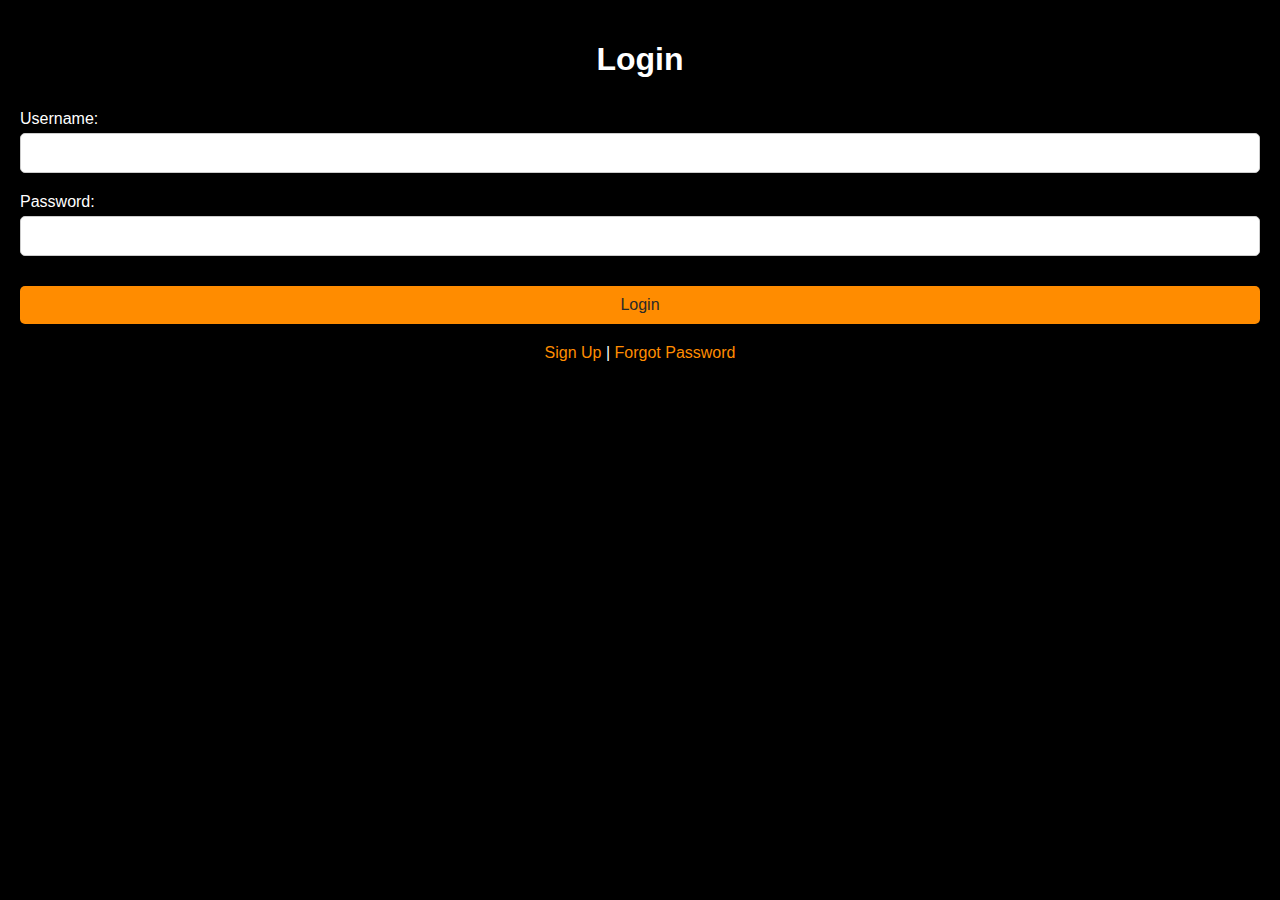
<file: index.html>
<!DOCTYPE html>
<html lang="en">
<head>
    <meta charset="UTF-8">
    <meta name="viewport" content="width=device-width, initial-scale=1.0">
    <title>Login Page</title>
    <link rel="stylesheet" href="styles.css">
</head>
<body>
    <div class="login-container">
        <h1>Login</h1>
        <form id="loginForm">
            <label for="username">Username:</label>
            <input type="text" id="username" name="username" required>
            
            <label for="password">Password:</label>
            <input type="password" id="password" name="password" required>
            
            <button type="submit">Login</button>
        </form>
        <div class="links">
            <a href="#">Sign Up</a> |
            <a href="#" id="forgotPassword">Forgot Password</a>
        </div>
    </div>

    <!-- Modal -->
    <div id="myModal" class="modal">
        <div class="modal-content">
            <span class="close">&times;</span>
            <p id="modalMessage"></p>
        </div>
    </div>

    <script src="script.js"></script>
</body>
</html>
</file>
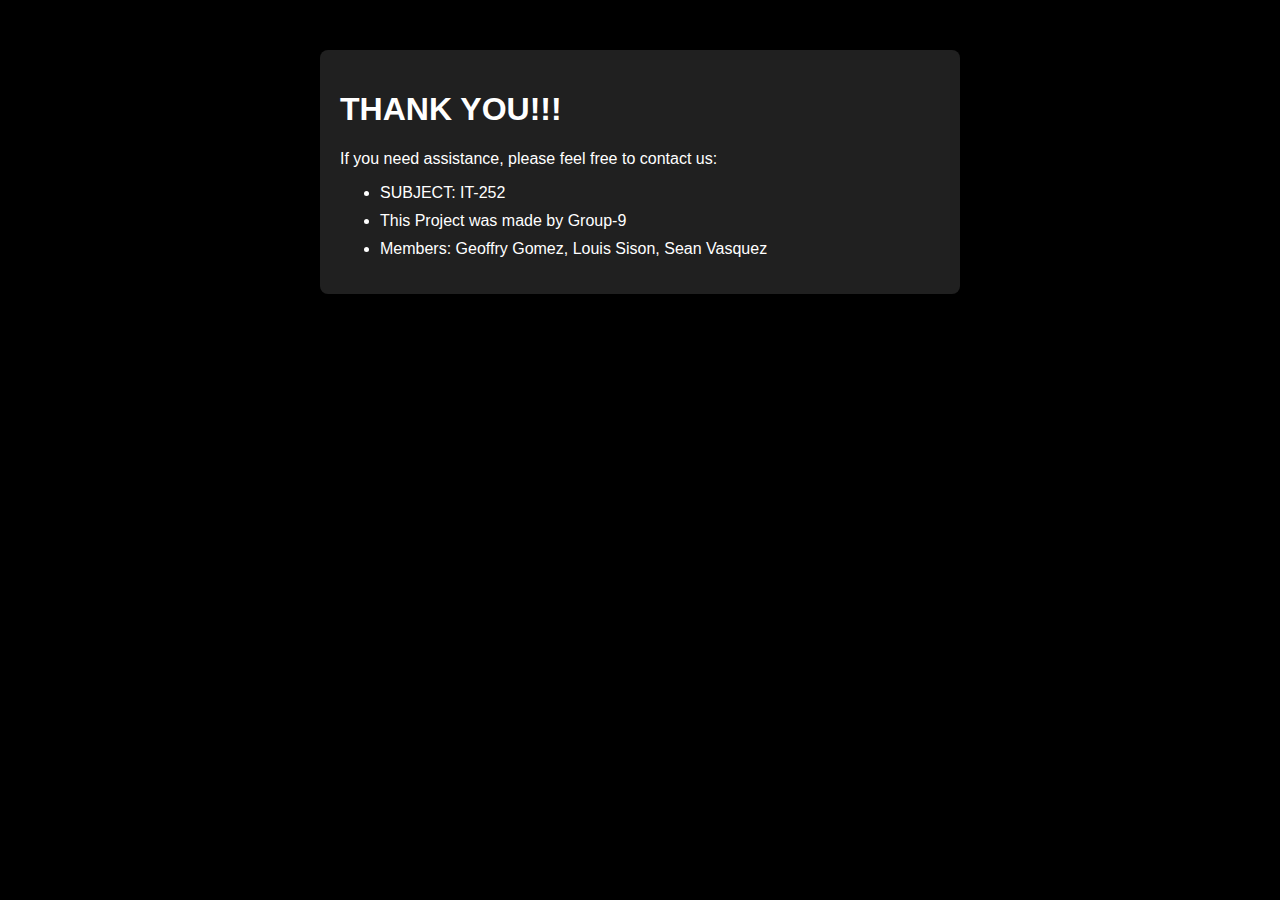
<file: ContactUs.html>
<!DOCTYPE html>
<html lang="en">
<head>
    <meta charset="UTF-8">
    <meta name="viewport" content="width=device-width, initial-scale=1.0">
    <title>Contact Us</title>
    <link rel="stylesheet" href="styles.css">
</head>
<body>
    <div class="container">
        <h1>THANK YOU!!!</h1>
        <p>If you need assistance, please feel free to contact us:</p>
        <ul>
            <li>SUBJECT: IT-252 </li>
            <li>This Project was made by Group-9</li>
            <li>Members: Geoffry Gomez, Louis Sison, Sean Vasquez</li>
        </ul>
    </div>
</body>
</html>
</file>
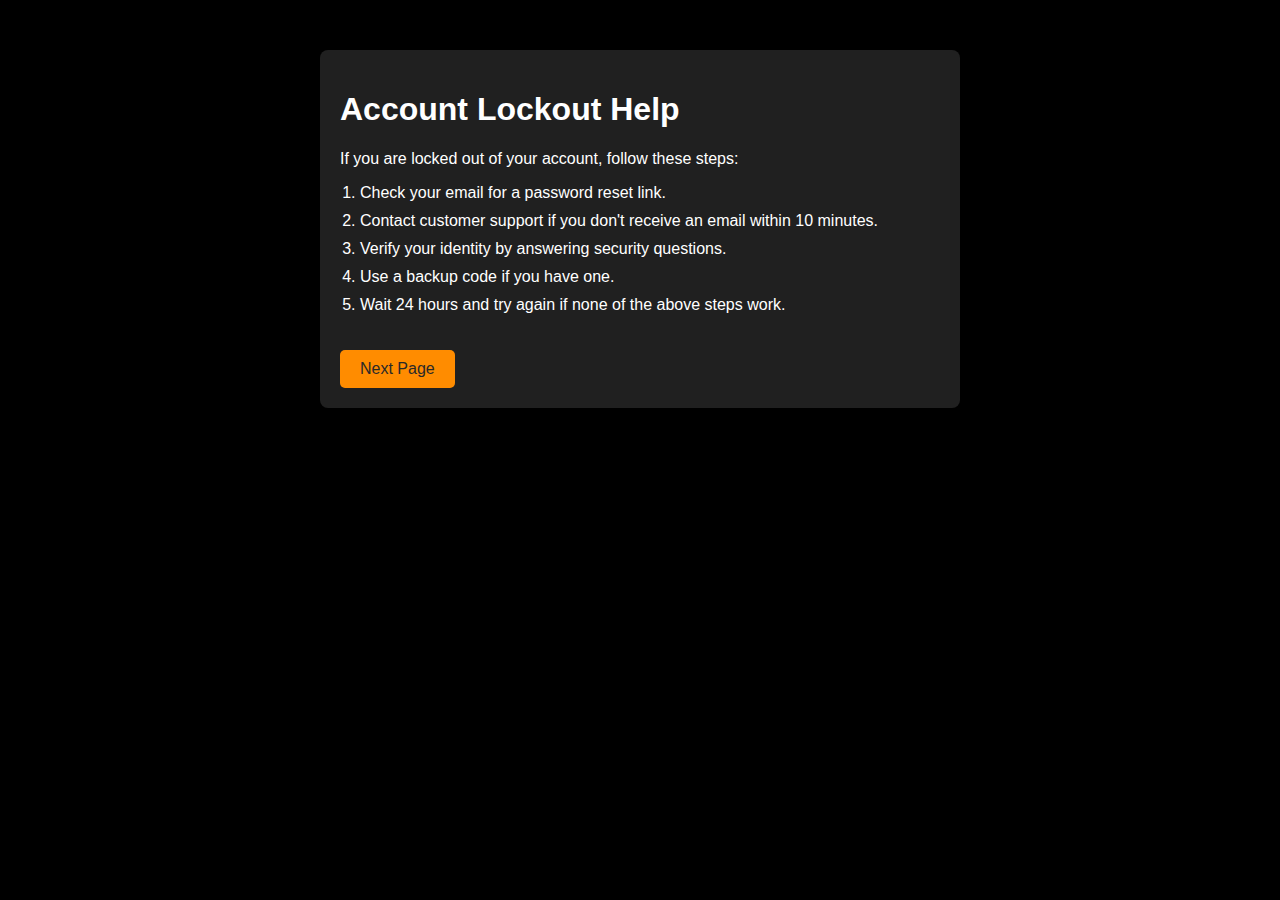
<file: LUA.html>
<!DOCTYPE html>
<html lang="en">
<head>
    <meta charset="UTF-8">
    <meta name="viewport" content="width=device-width, initial-scale=1.0">
    <title>Account Lockout Help</title>
    <link rel="stylesheet" href="styles.css">
</head>
<body>
    <div class="container">
        <h1>Account Lockout Help</h1>
        <p>If you are locked out of your account, follow these steps:</p>
        <ol id="instructions">
            <li>Check your email for a password reset link.</li>
            <li>Contact customer support if you don't receive an email within 10 minutes.</li>
            <li>Verify your identity by answering security questions.</li>
            <li>Use a backup code if you have one.</li>
            <li>Wait 24 hours and try again if none of the above steps work.</li>
        </ol>                   
        <a href="next.html" class="next-page-link">Next Page</a>
    </div>
</body>
</html>
</file>
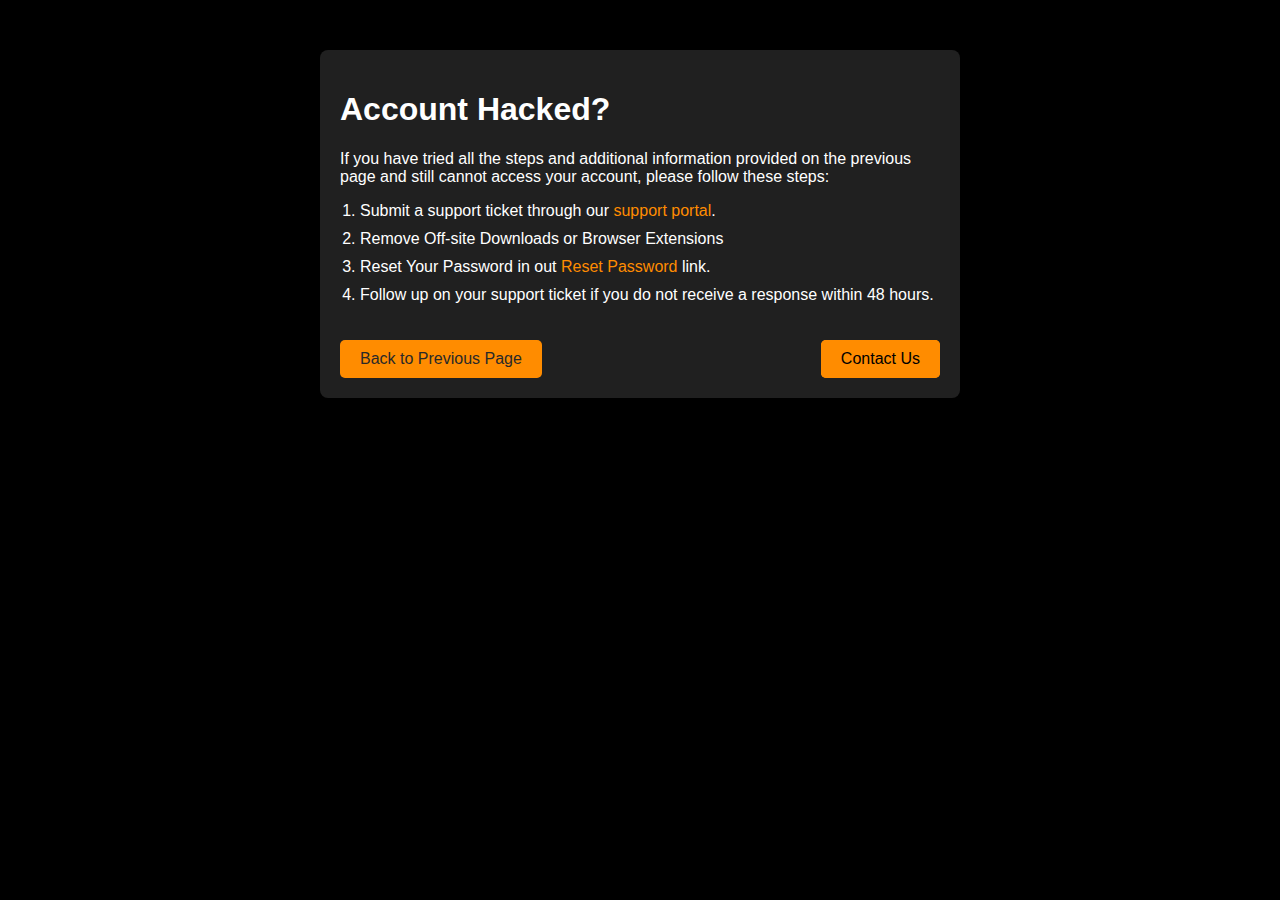
<file: next.html>
<!DOCTYPE html>
<html lang="en">
<head>
    <meta charset="UTF-8">
    <meta name="viewport" content="width=device-width, initial-scale=1.0">
    <title>Further Assistance</title>
    <link rel="stylesheet" href="styles.css">
</head>
<body>
    <div class="container">
        <h1>Account Hacked?</h1>
        <p>If you have tried all the steps and additional information provided on the previous page and still cannot access your account, please follow these steps:</p>
        <ol id="furtherInstructions">
            <li>Submit a support ticket through our <a href="https://support.example.com">support portal</a>.</li>
            <li>Remove Off-site Downloads or Browser Extensions</li>
            <li>Reset Your Password in out <a href="https://support.example.com">Reset Password</a> link.</li>
            <li>Follow up on your support ticket if you do not receive a response within 48 hours.</li>
        </ol>
        <a href="LUA.html" class="previous-page-link">Back to Previous Page</a>
        <button onclick="contactUs()" class="contact-us-btn">Contact Us</button>
    

        <a href="ContactUs.html" class="contact-us-btn">Contact Us</a>
    </div>
</body>
</html>
</file>
<file: styles.css>
/* styles.css */

body {
    font-family: Arial, sans-serif;
    background-color: #000000; /* Black background */
    margin: 0;
    padding: 0;
    color: white; /* White text for better readability */
}

.container {
    position: relative; /* Ensure relative positioning for absolute positioning of the button */
    width: 80%;
    max-width: 600px;
    margin: 50px auto;
    background-color: rgb(32, 32, 32);
    padding: 20px;
    border-radius: 8px;
    box-shadow: 0 0 10px rgba(0, 0, 0, 0.1);
    color: white; /* White text inside the container */
}

h1, h2 {
    color: #fff; /* White text for the heading */
}

p, ol, ul, label {
    font-size: 16px;
    color: #fff; /* White text for the paragraph */
}

ol {
    margin-top: 10px;
    padding-left: 20px;
}

li {
    margin-bottom: 10px;
}

button, .next-page-link, .previous-page-link {
    display: inline-block;
    margin-top: 20px;
    padding: 10px 20px;
    font-size: 16px;
    color: rgb(41, 41, 41);
    background-color: #ff8c00; /* Orange background */
    border: none;
    border-radius: 5px;
    cursor: pointer;
}

button:hover, .next-page-link:hover, .previous-page-link:hover {
    background-color: #e67e22; /* Darker orange on hover */
    color: white;
    text-decoration: underline; /* Underline text on hover */
}

.hidden {
    display: none;
}

#contactInfo ul {
    list-style-type: none;
    padding: 0;
    color: #1e1e1e; /* White text for the contact info */
}

#contactInfo li {
    margin-bottom: 5px;
}

a {
    color: #ff8c00; /* Orange text for links */
    text-decoration: none;
}

a:hover {
    color: #fff; /* White text on hover */
    text-decoration: underline; /* Underline text on hover */
}

.additional-info {
    margin-top: 20px;
}

.contact-us-btn {
    position: absolute; /* Position the button relative to the container */
    bottom: 20px; /* Adjust the distance from the bottom as needed */
    right: 20px; /* Adjust the distance from the right as needed */
    padding: 10px 20px; /* Add padding to the button */
    font-size: 16px;
    color: rgb(0, 0, 0);
    background-color: #ff8c00;
    border: none;
    border-radius: 5px;
    cursor: pointer;
}

.contact-us-btn:hover {
    background-color: #e67e22; /* Darker orange on hover */
}

.login-container {
    display: flex;
    flex-direction: column;
    align-items: center;
    padding: 20px;
}

.login-container form {
    display: flex;
    flex-direction: column;
    width: 100%;
}

.login-container label {
    margin: 10px 0 5px;
}

.login-container input {
    padding: 10px;
    margin-bottom: 10px;
    border-radius: 5px;
    border: 1px solid #ccc;
    font-size: 16px;
}

.login-container .links {
    margin-top: 20px;
}

.login-container .links a {
    color: #ff8c00; /* Orange text for links */
}

/* styles.css */

/* Modal */
.modal {
    display: none;
    position: fixed;
    z-index: 1;
    left: 0;
    top: 0;
    width: 100%;
    height: 100%;
    overflow: auto;
    background-color: rgba(0, 0, 0, 0.4);
    padding-top: 60px;
}

.modal-content {
    background-color: black; /* Black background */
    color: white; /* White text */
    margin: 5% auto;
    padding: 20px;
    border: 1px solid #888;
    width: 80%;
    max-width: 500px;
}

.close {
    color: #aaa;
    float: right;
    font-size: 28px;
    font-weight: bold;
    cursor: pointer;
}

.close:hover,
.close:focus {
    color: white; /* White text */
    text-decoration: none;
}
</file>
